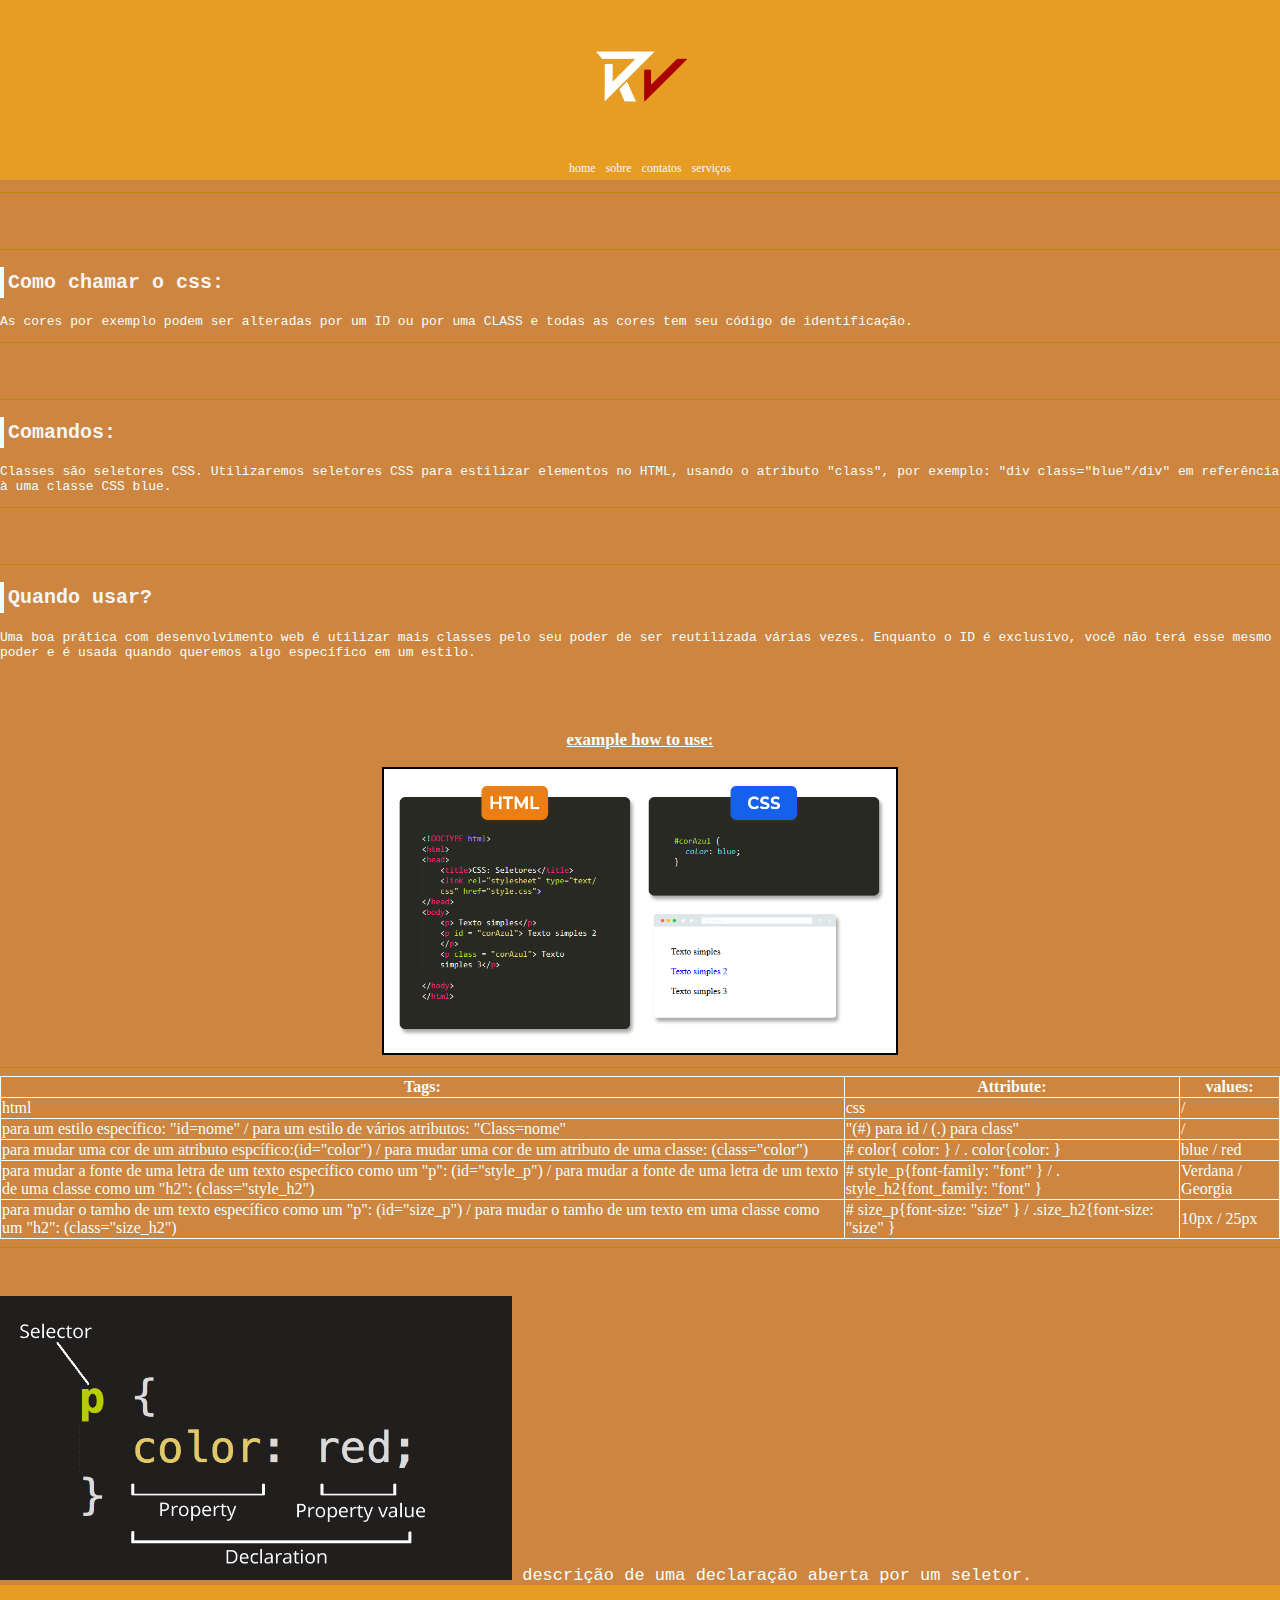
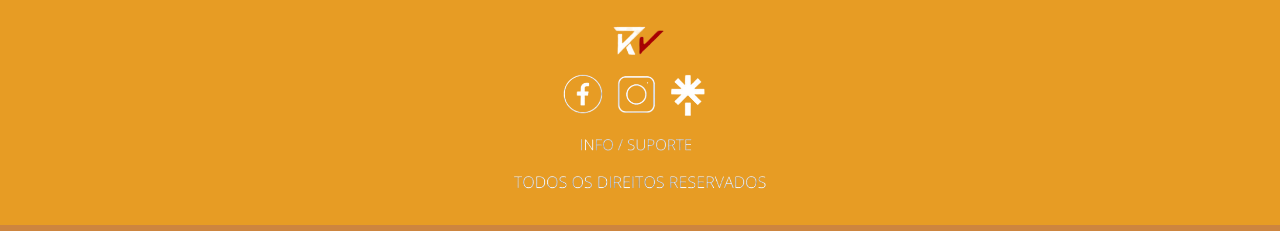
<file: Index.html>
<!DOCTYPE html>
<html>

<head>
    <meta charset="utf-8">
    <link rel="stylesheet" href="assets/css/style.css">
    <link rel="icon" type="image/x-icon" href="assets/images/Imagem-Grupo-V.png">
    <title>Css Intermediary</title>
</head>

<body>
    <iframe src="layouts/header.html" frameborder="0"  scrolling="no" width="100%" height="180px" ></iframe>
    <hr class="style_hrs">
    <div class="style_divs"></div>
    <hr class="style_hrs">
    <article>
        <section>
            <h2 id="title_colors">Como chamar o css:</h2>
            <p id="dsc_title_colors">As cores por exemplo podem ser alteradas por um ID ou por uma CLASS
                e todas as cores tem seu código de identificação.
            </p>
        </section>
        <hr class="style_hrs">
        <div class="style_divs"></div>
        <hr class="style_hrs">
        <section>
            <h2 id="title_comands">Comandos:</h2>
            <p id="dsc_title_comands">Classes são seletores CSS. Utilizaremos seletores CSS
                para estilizar elementos no HTML, usando o atributo "class",
                por exemplo: "div class="blue"/div" em referência à uma classe CSS blue.</p>
        </section>
        <hr class="style_hrs">
        <div class="style_divs"></div>
        <hr class="style_hrs">
        <section>
            <h2 id="title_how_to_use">Quando usar?</h2>
            <p id="dsc_title_how_to_use">Uma boa prática com desenvolvimento web é utilizar mais
                classes pelo seu poder de ser reutilizada várias vezes.
                Enquanto o ID é exclusivo, você não terá esse mesmo poder
                e é usada quando queremos algo específico em um estilo.</p>
                <div class="style_divs"></div>
            <h3 class="caption_image">example how to use:</h3>
            <section id="style_image_css">
                <img id="border_image" src="assets/images/seletorID.png" alt="imagem exemplo de como usar css"
                    width="512" height="284">
            </section>
        </section>
        <hr class="style_hrs">
            <section>
                <table class="center">
                <tr>
                    <th>Tags:</th>
                    <th>Attribute:</th>
                    <th>values:</th>
                </tr>
                <tr>
                    <td>html</td>
                    <td>css</td>
                    <td>/</td>
                </tr>
                <tr>
                    <td>para um estilo específico: "id=nome" / para um estilo de vários atributos: "Class=nome"</td>
                    <td>"(#) para id / (.) para class"</td>
                    <td>/</td>
                </tr>
                <tr>
                    <td>para mudar uma cor de um atributo espcífico:(id="color") / para mudar uma cor de um atributo de uma classe: (class="color")</td>
                    <td># color{ color: } / . color{color: }</td>
                    <td>blue / red</td>
                </tr>
                <tr>
                    <td>para mudar a fonte de uma letra de um texto específico como um "p": (id="style_p") / para mudar a fonte de uma letra de um texto de uma classe como um "h2": (class="style_h2")</td>
                    <td># style_p{font-family: "font" } / . style_h2{font_family: "font" }</td>
                    <td>Verdana / Georgia</td>
                </tr>
                <tr>
                    <td>para mudar o tamho de um texto específico como um "p": (id="size_p") / para mudar o tamho de um texto em uma classe como um "h2": (class="size_h2")</td>
                    <td># size_p{font-size: "size" } / .size_h2{font-size: "size" }</td>
                    <td>10px / 25px</td>
                </tr>
            </table>
        </section>
        <hr class="style_hrs">
        <div class="style_divs"></div>
        <section id="style_desc_image_2">
            <tr>
                <td>
                    <img id="style_border_image_2" src="assets/images/exemplo.png" alt="códigos importantes de css" width="512" height="284"></td>
            <td> descrição de uma declaração aberta por um seletor.</td>
        </tr>
    </section>
    </article>
    <footer>
    <iframe src="layouts/Footer.html" frameborder="0" scrolling="no" width="100%" height="240px"></iframe>
   </footer>
</body>
</html>
</file>
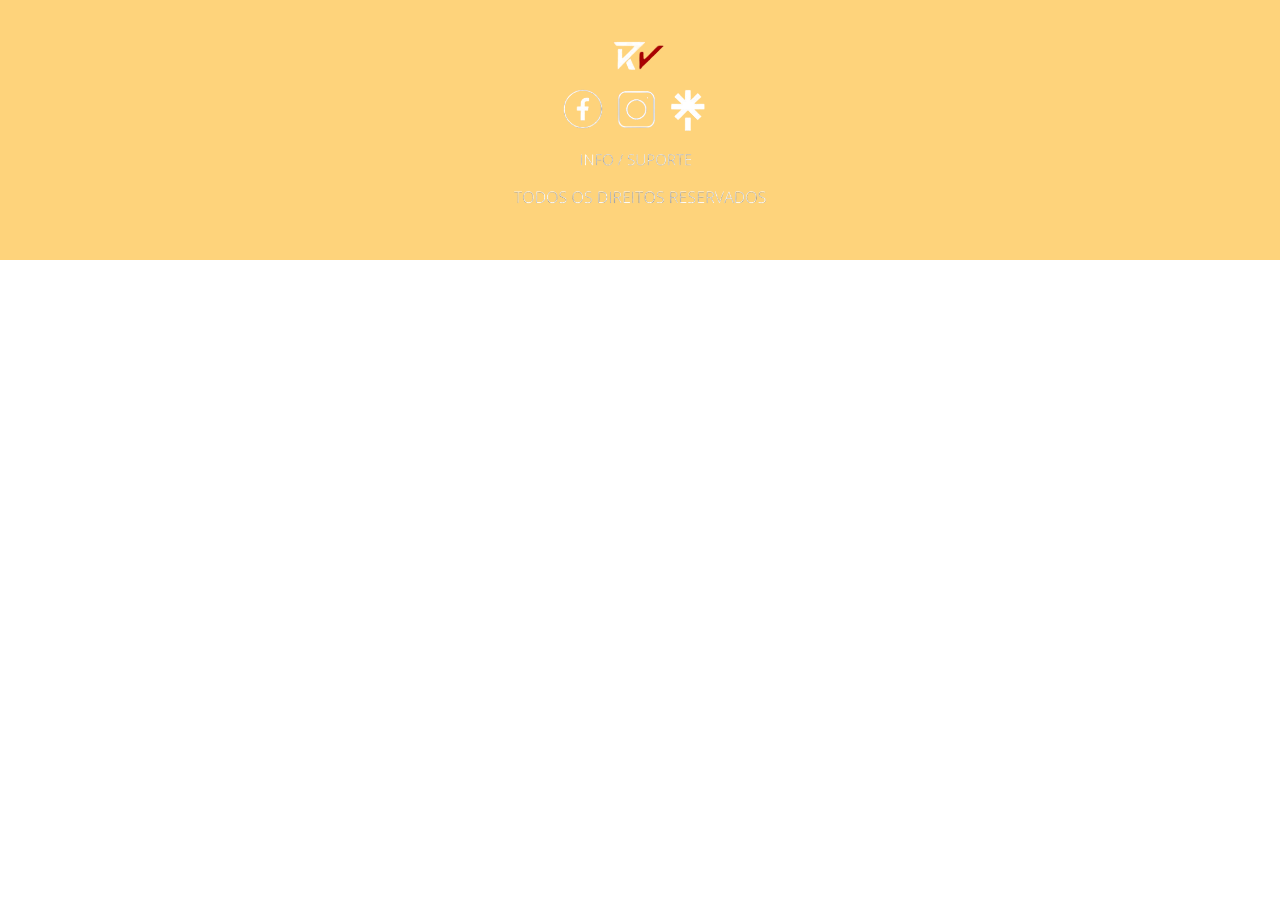
<file: layouts/Footer.html>
<!DOCTYPE html>
<html lang="en">
<head>
    <meta charset="UTF-8">
    <title>footer</title>
    <link rel="stylesheet" href="Footer.css">
</head>
<body>
    <footer id="style_footer">
        <img src="../assets/images/footer_redv (1).png" alt="footer com rodape" width="256" height="256">
</footer>
</body>
</html>
</file>
<file: assets/css/style.css>
body{
    background-color:peru;
    margin: 0%;
    background-image: url(https://i.pinimg.com/originals/7d/98/84/7d98840fdff1b2e7cd508cc7f3a17403.jpg);
    background-size:cover;
}
header{
    background-color:peru;
    padding: 20px;
    opacity:0.8;
    text-align: center;
}
#site_style_title{
    color: whitesmoke;
    font-size: 25px;
    font-family: Cambria;
    text-align: center;
}
#title_colors{
    font-family: monospace;
    font-size: 20px;
    color:whitesmoke;
    border-left: 4px solid azure;
    padding: 4px;
}
.style_divs{
    padding: 20px;
}
.style_hrs{
    background-color:darkgoldenrod;
    height: 1px;
    border: 0;  
}
#dsc_title_colors{
    color: azure;
    font-size: 13px;
    font-family: monospace;
}
#title_comands{
    font-family: monospace;
    font-size: 20px;
    color:whitesmoke;
    border-left: 4px solid azure;
    padding: 4px;
}
#dsc_title_comands{
    color: azure;
    font-size: 13px;
    font-family: monospace;
}
#title_how_to_use{
    font-family: monospace;
    font-size: 20px;
    color:whitesmoke;
    border-left: 4px solid azure;
    padding: 4px;
}
#dsc_title_how_to_use{
    color: azure;
    font-size: 13px;
    font-family: monospace;
}
.caption_image{
    font-size: 17px;
    font-family:Cambria;
    color: azure;
    text-align: center;
    text-decoration:underline;
}
#style_image_css{
    text-align: center;
}
#border_image{
    border-style: solid;
    border-width: 2px;
}
table, th, td{
    border:1px solid azure;
    border-collapse: collapse;
}
table.center {
    margin-left: auto; 
    margin-right: auto;
    color: azure;
    font-family: Cambria;
  }
  #style_desc_image_2{
    color: azure;
    font-family: monospace;
    font-size: 17px;
  }
#style_border_image_2{
    border-style:1px solid ;
}
footer{
    color: rgba(254, 174, 15, 0.55);
    margin: 0%;
}
</file>
<file: layouts/Footer.css>
#style_footer{
    background-color: rgba(254, 174, 15, 0.55);
    text-align: center;
    margin: 0%;
}
body{
    margin: 0%;
}
#style_p_footer{
    color: aliceblue;
    font-family: Verdana;
    font-size: 15px;
}
footer{
    margin: 0%;
    padding: 0%;
}
</file>
